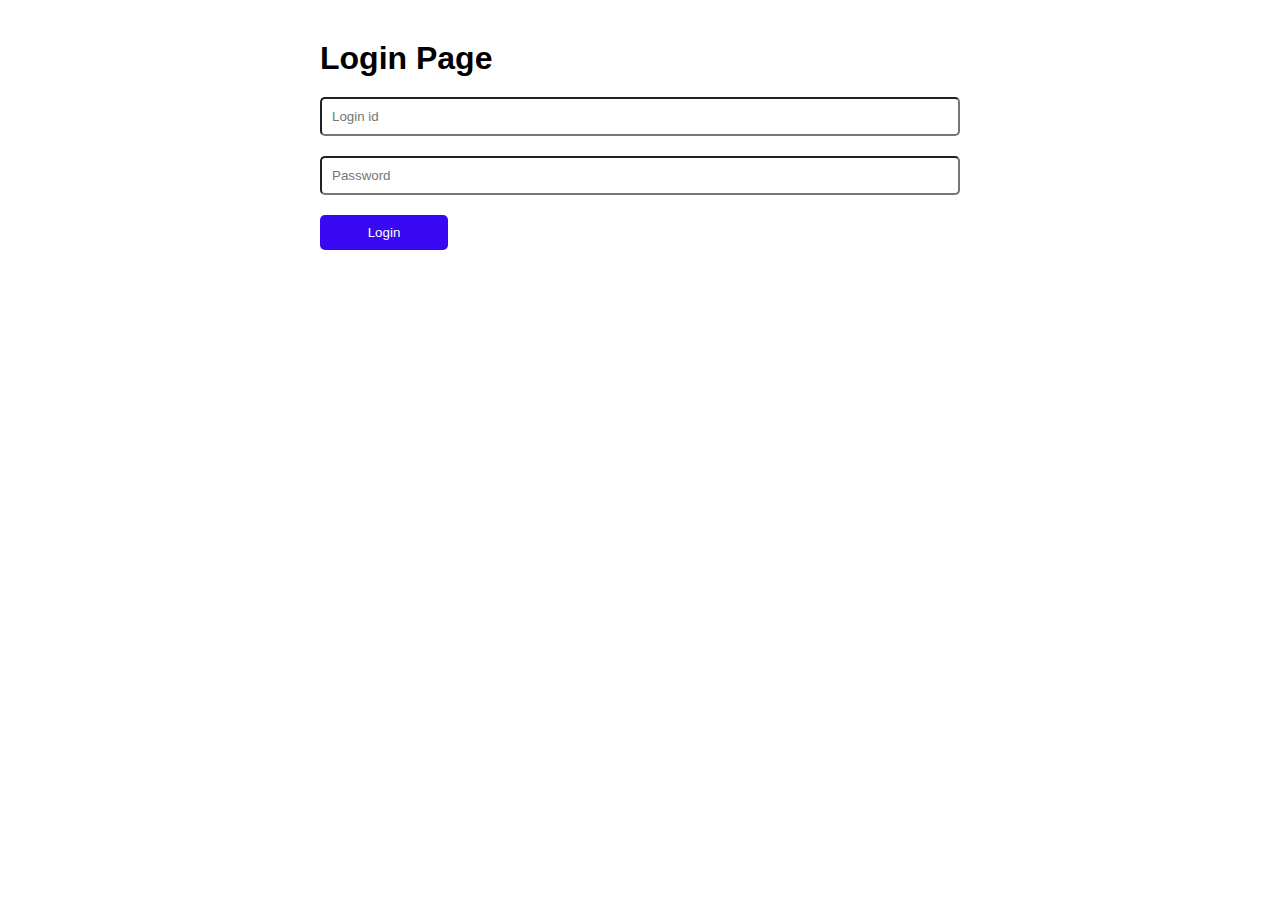
<file: index.html>
<!DOCTYPE html>
<html lang="en">
<head>
    <meta charset="UTF-8">
    <meta name="viewport" content="width=device-width, initial-scale=1.0">
    <link rel="preconnect" href="https://fonts.googleapis.com">
<link rel="preconnect" href="https://fonts.gstatic.com" crossorigin>
<link href="https://fonts.googleapis.com/css2?family=Inter:wght@300;400&family=Mulish:wght@300;400&display=swap" rel="stylesheet">
    <link rel="stylesheet" href="./style.css">
    <title>Login Page</title>
</head>
<body>
    <form action="">
        <h1>Login Page</h1>
        <input type="text" id="loginId" placeholder="Login id">
        <input type="password" id="password" placeholder="Password">
        <button type="submit" id="login-btn">Login</button>
    </form>
    <script src="/js/auth.js"></script>
</body>
</html>
</file>
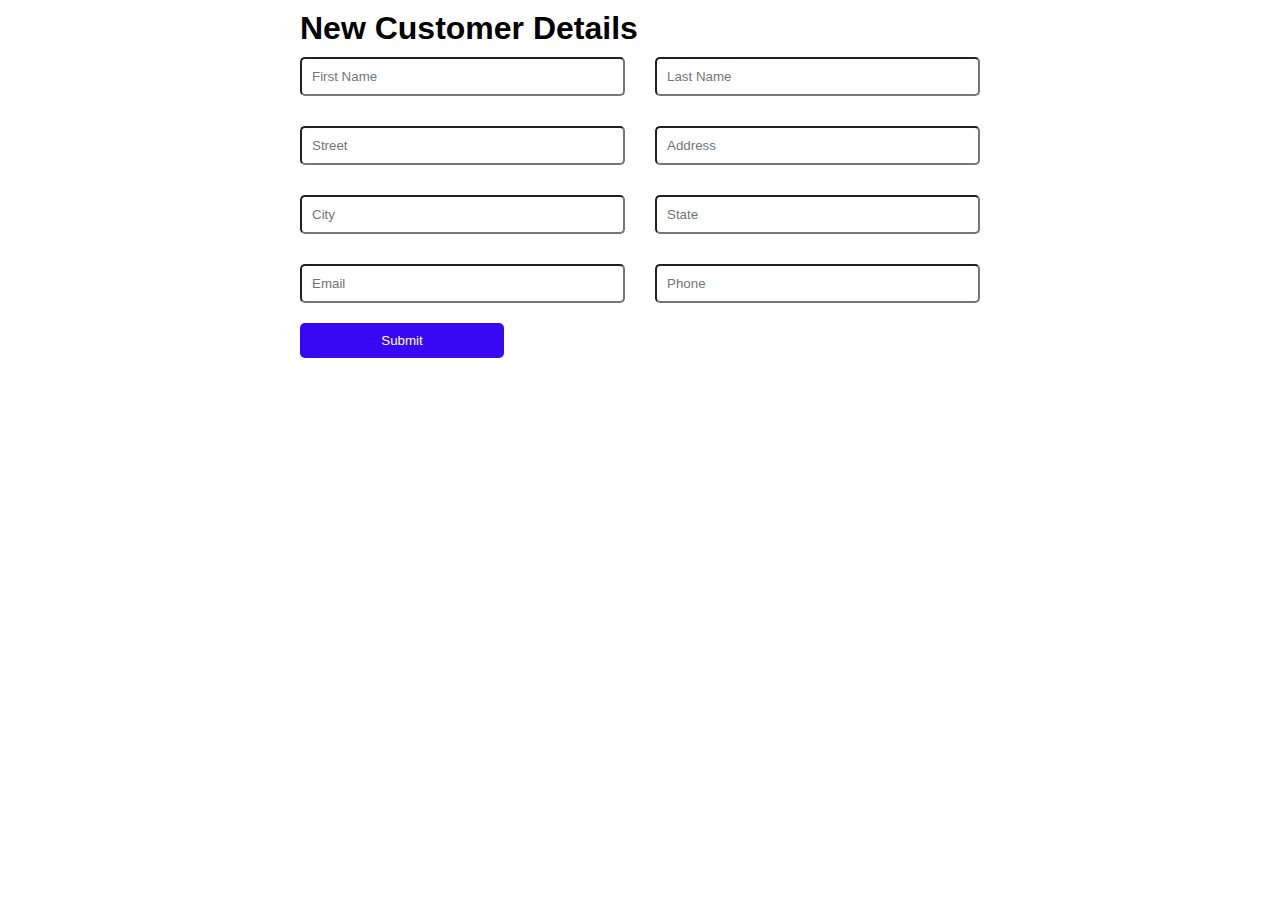
<file: html/addCustomer.html>
<!DOCTYPE html>
<html lang="en">
<head>
    <meta charset="UTF-8">
    <meta name="viewport" content="width=device-width, initial-scale=1.0">
    <link rel="preconnect" href="https://fonts.googleapis.com">
<link rel="preconnect" href="https://fonts.gstatic.com" crossorigin>
<link href="https://fonts.googleapis.com/css2?family=Inter:wght@300;400&family=Mulish:wght@300;400&display=swap" rel="stylesheet">
<link rel="stylesheet" href="/css/addCustomer.css">
    <title>New Customer Details</title>
</head>
<body>
    <h1>New Customer Details</h1>
    
    <form id="add-customer-container">
        <div class="form-input">
            <input type="text" name="firstName" id="firstName" placeholder="First Name" required>
            <input type="text" name="lastName" id="lastName" placeholder="Last Name" required>
            <input type="text" name="address" id="street" placeholder="Street">
            <input type="text" name="address" id="address" placeholder="Address">
            <input type="text" name="city" id="city" placeholder="City">
            <input type="text" name="state" id="state" placeholder="State">
            <input type="text" name="email" id="email" placeholder="Email">
            <input type="text" name="phone" id="phone" placeholder="Phone">
            </div>
        <div>
            <p id="message" style="color: green;"></p>
            <button id="add-customer-btn">Submit</button>
        </div>
    </form>
    <script src="/js/create.js"></script>
</body>
</html>
</file>
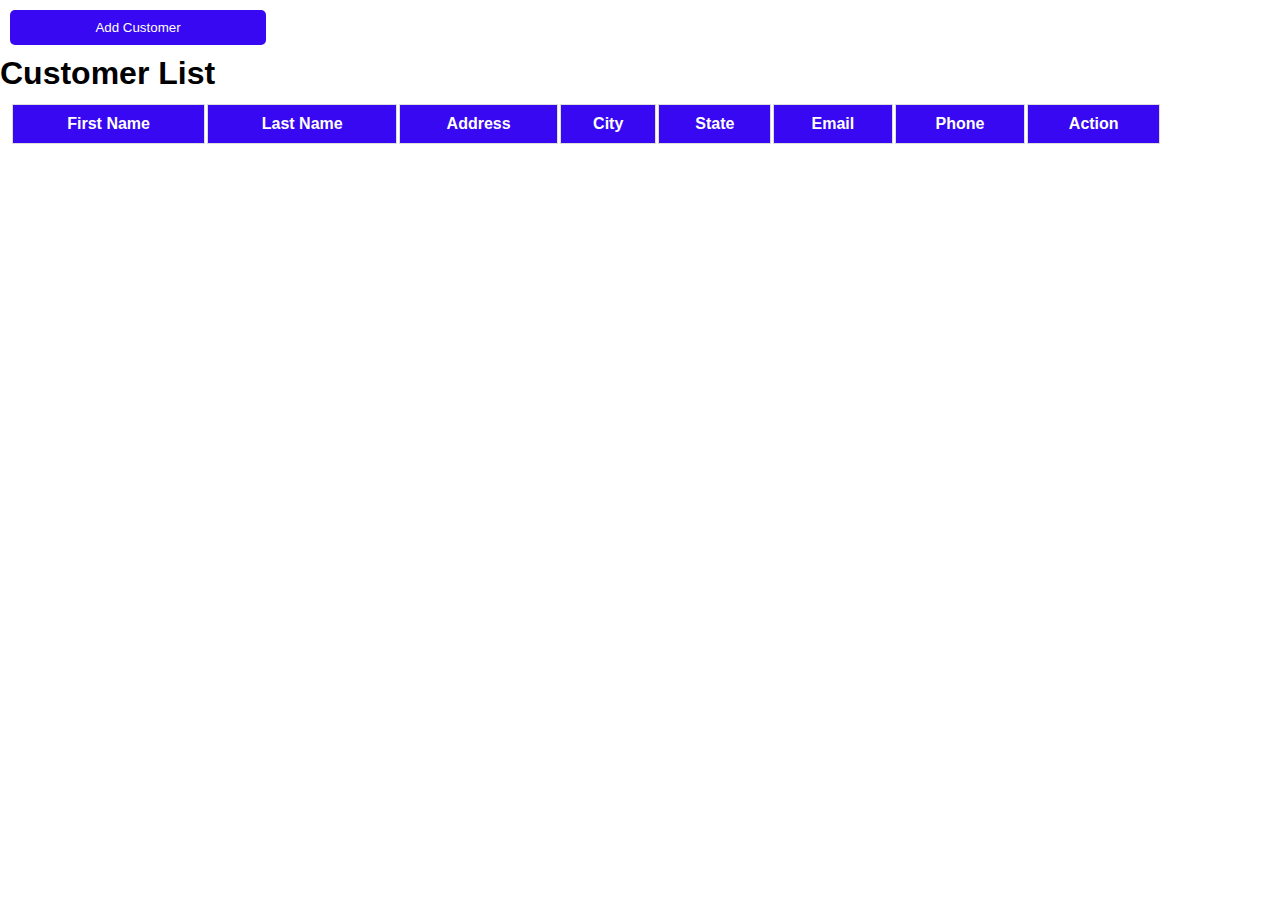
<file: html/customerList.html>
<!DOCTYPE html>
<html lang="en">
<head>
    <meta charset="UTF-8">
    <meta name="viewport" content="width=device-width, initial-scale=1.0">
    <link rel="preconnect" href="https://fonts.googleapis.com">
<link rel="preconnect" href="https://fonts.gstatic.com" crossorigin>
<link href="https://fonts.googleapis.com/css2?family=Inter:wght@300;400&family=Mulish:wght@300;400&display=swap" rel="stylesheet">
<link href="https://fonts.googleapis.com/icon?family=Material+Icons"
      rel="stylesheet">
<link rel="stylesheet" href="/css/customerList.css">
    <title>Customer List</title>
</head>
<body>
    <button id="customer-page-btn">Add Customer</button>
    <table >
        <h1>Customer List</h1>
        <thead>
            <tr>
                <th>First Name</th>
                <th>Last Name</th>
                <th>Address</th>
                <th>City</th>
                <th>State</th>
                <th>Email</th>
                <th>Phone</th>
                <th>Action</th>
            </tr>
        </thead>
        <tbody id="customer-list"></tbody>
    </table>
    <script src="/js/customerList.js"></script>
</body>
</html>
</file>
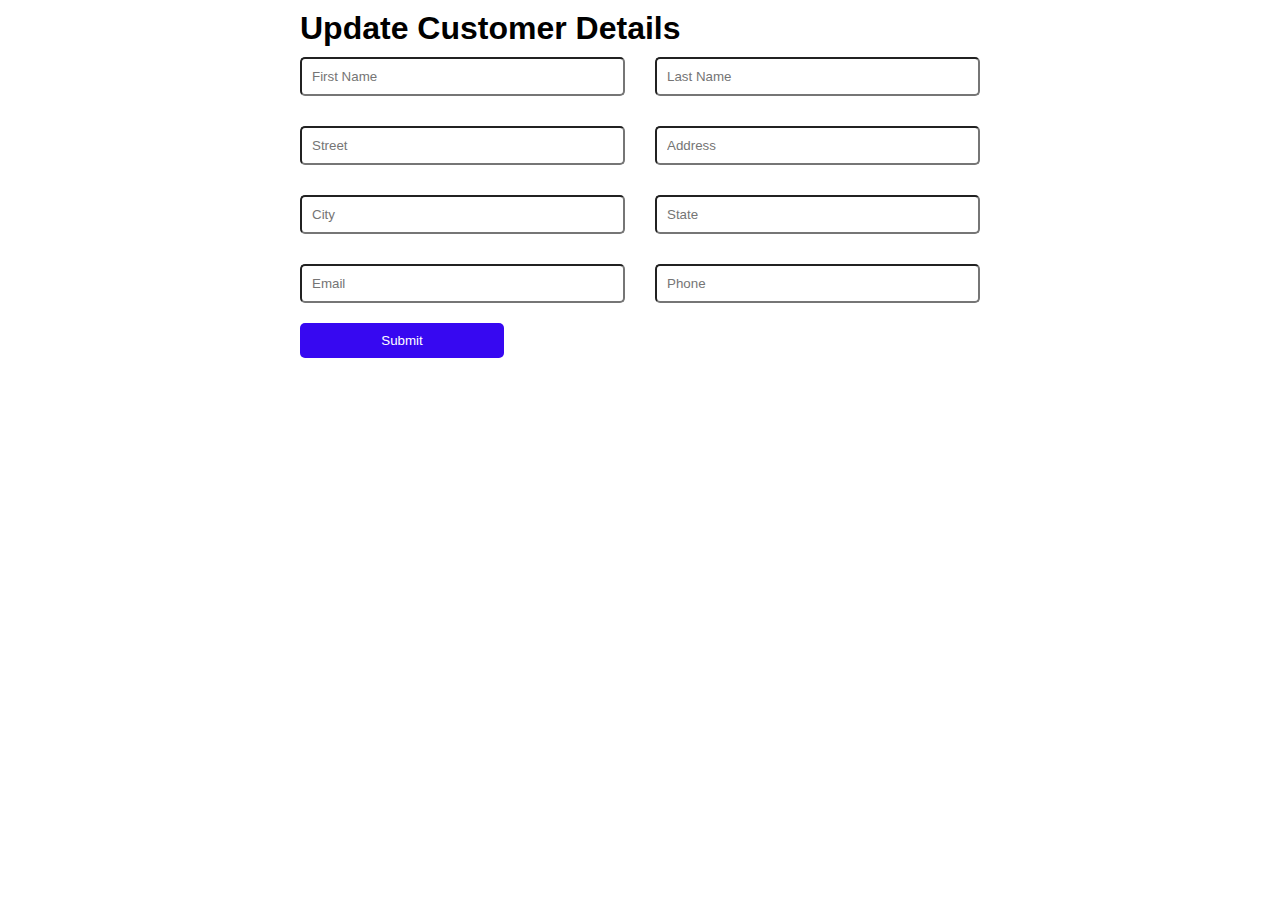
<file: html/updateCustomer.html>
<!DOCTYPE html>
<html lang="en">
<head>
    <meta charset="UTF-8">
    <meta name="viewport" content="width=device-width, initial-scale=1.0">
    <link rel="preconnect" href="https://fonts.googleapis.com">
<link rel="preconnect" href="https://fonts.gstatic.com" crossorigin>
<link href="https://fonts.googleapis.com/css2?family=Inter:wght@300;400&family=Mulish:wght@300;400&display=swap" rel="stylesheet">
<link rel="stylesheet" href="/css/addCustomer.css">
    <title>Update Customer Details</title>
</head>
<body>
    <h1>Update Customer Details</h1>
    <form id="add-customer-container">
        <div class="form-input">
            <input type="text" name="firstName" id="firstName" placeholder="First Name" required>
            <input type="text" name="lastName" id="lastName" placeholder="Last Name" required>
            <input type="text" name="address" id="street" placeholder="Street">
            <input type="text" name="address" id="address" placeholder="Address">
            <input type="text" name="city" id="city" placeholder="City">
            <input type="text" name="state" id="state" placeholder="State">
            <input type="text" name="email" id="email" placeholder="Email">
            <input type="text" name="phone" id="phone" placeholder="Phone">
            </div>
        <div>
            <p id="message" style="color: green;"></p>
            <button id="update-customer-btn">Submit</button>
        </div>
    </form>
    <script src="/js/update.js"></script>
</body>
</html>
</file>
<file: style.css>
*{
    margin: 0;
    padding: 0;
    box-sizing: border-box;
    font-family: 'Poppins', sans-serif;
}
body{
    margin-top: 40px;
    display: flex;
    flex-direction: column;
    align-items: center;
}
form{
    display: flex;
    flex-direction: column;
    gap: 20px;
}

input{
    padding: 10px;
    border-radius: 5px;
    width: 50vw;
}   

button{
    width: 20%;
    padding: 10px;
    background-color: #3708f1;
    color: #fff;
    border: none;
    cursor: pointer;
    border-radius: 5px;
}
</file>
<file: css/addCustomer.css>
*{
    margin: 0;
    padding: 0;
    box-sizing: border-box;
    font-family: 'Poppins', sans-serif;
}
body{
    margin: 10px 300px 10px;
}
form{
    margin-top: 10px;
    
    
}
.form-input{
    display: grid;
    grid-template-columns: repeat(2, 1fr);
    gap: 30px;
}
p{
    margin: 10px 0px 10px;
}
input{
    padding: 10px;
    border-radius: 5px;
}

button{
    margin-top: 10px;
    width: 30%;
    padding: 10px;
    background-color: #3708f1;
    color: #fff;
    border: none;
    cursor: pointer;
    border-radius: 5px;
}

@media (max-width: 768px) {
    .form-input{
        display: flex;
        flex-direction: column;
    }
    body{
        margin: 10px 50px 10px;
    }
}
</file>
<file: css/customerList.css>
*{
    margin: 0;
    padding: 0;
    box-sizing: border-box;
    font-family: 'Poppins', sans-serif;
}
#customer-page-btn{
    margin: 10px;
    width: 20%;
    padding: 10px;
    background-color: #3708f1;
    color: #fff;
    border: none;
    cursor: pointer;
    border-radius: 5px;
}
table{
    width: 90%;
    margin: 10px 10px 0px 10px;
}
th{
    background-color: #3708f1;
    color: #fff;
}
th, td{
    padding: 10px;
    border: 1px solid #ddd;
    border-collapse: collapse;
}
td, tr{
    text-align: center;
    border-collapse: collapse;
}

#action > button {
    background-color: transparent;
    border: none;
    color: #3708f1;
    cursor: pointer;
}
</file>
